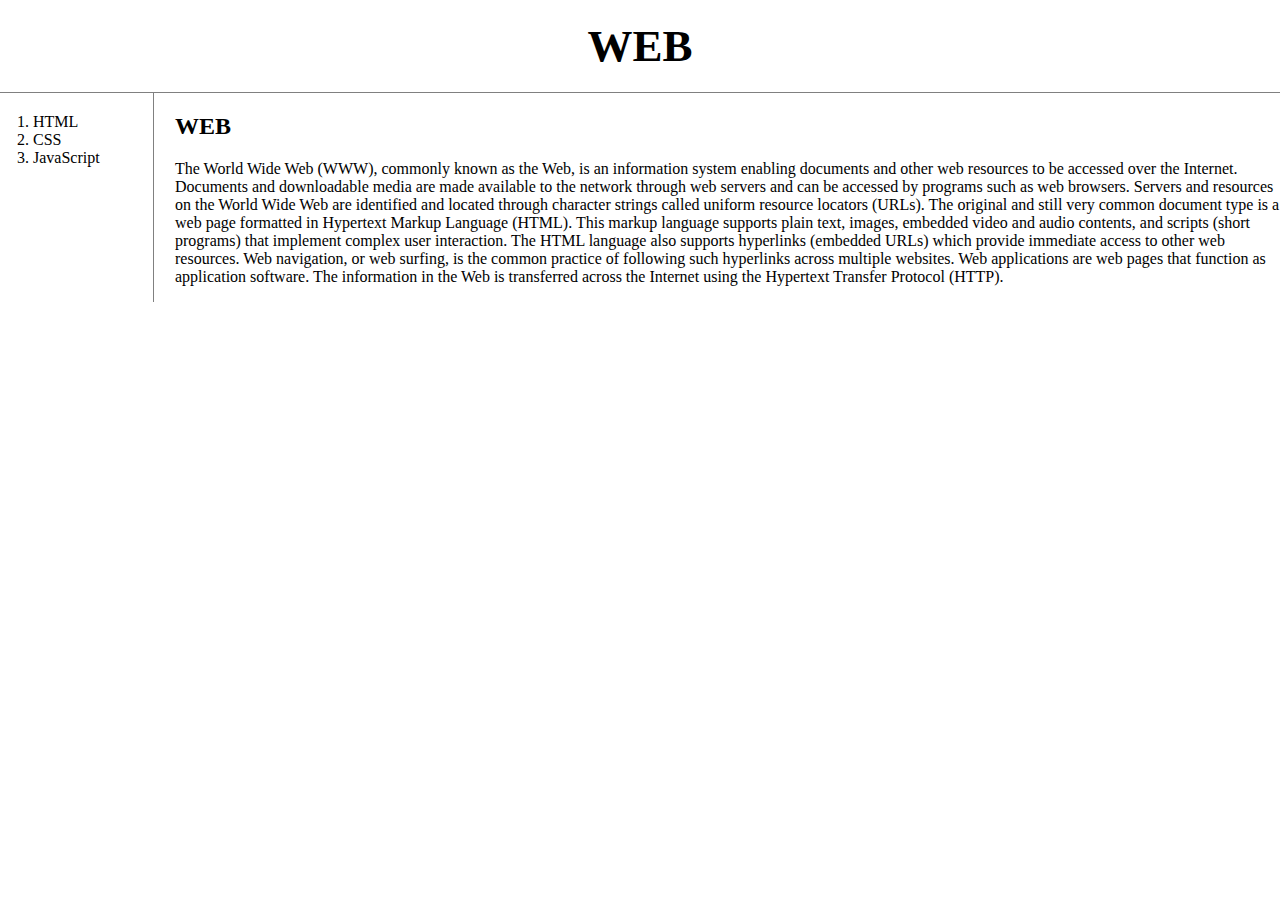
<file: index.html>
<!doctype html>
<html>
<head>
    <title>WEB1 - Welcome</title>
    <meta charset="utf-8">
    <link rel="stylesheet" href="style.css">
</head>

<body>
    <h1><a href="index.html">WEB</a></h1>
    <div id="grid">
        <ol>
            <!-- ul:unordered list, ol:ordered list, ul:parent tag, li:child tag -->
            <li><a href="1.html">HTML</a></li>
            <li><a href="2.html">CSS</a></li>
            <li><a href="3.html">JavaScript</a></li>
        </ol>
        <div id="article">
            <h2>WEB</h2>
            <p>
                The World Wide Web (WWW), commonly known as the Web, is an information system enabling documents and other web resources to be accessed over the Internet.
                Documents and downloadable media are made available to the network through web servers and can be accessed by programs such as web browsers. Servers and resources on the World Wide Web are identified and located through character strings called uniform resource locators (URLs). The original and still very common document type is a web page formatted in Hypertext Markup Language (HTML). This markup language supports plain text, images, embedded video and audio contents, and scripts (short programs) that implement complex user interaction. The HTML language also supports hyperlinks (embedded URLs) which provide immediate access to other web resources. Web navigation, or web surfing, is the common practice of following such hyperlinks across multiple websites. Web applications are web pages that function as application software. The information in the Web is transferred across the Internet using the Hypertext Transfer Protocol (HTTP).</p>
        </div>
    </div>
</body>
</html>
</file>
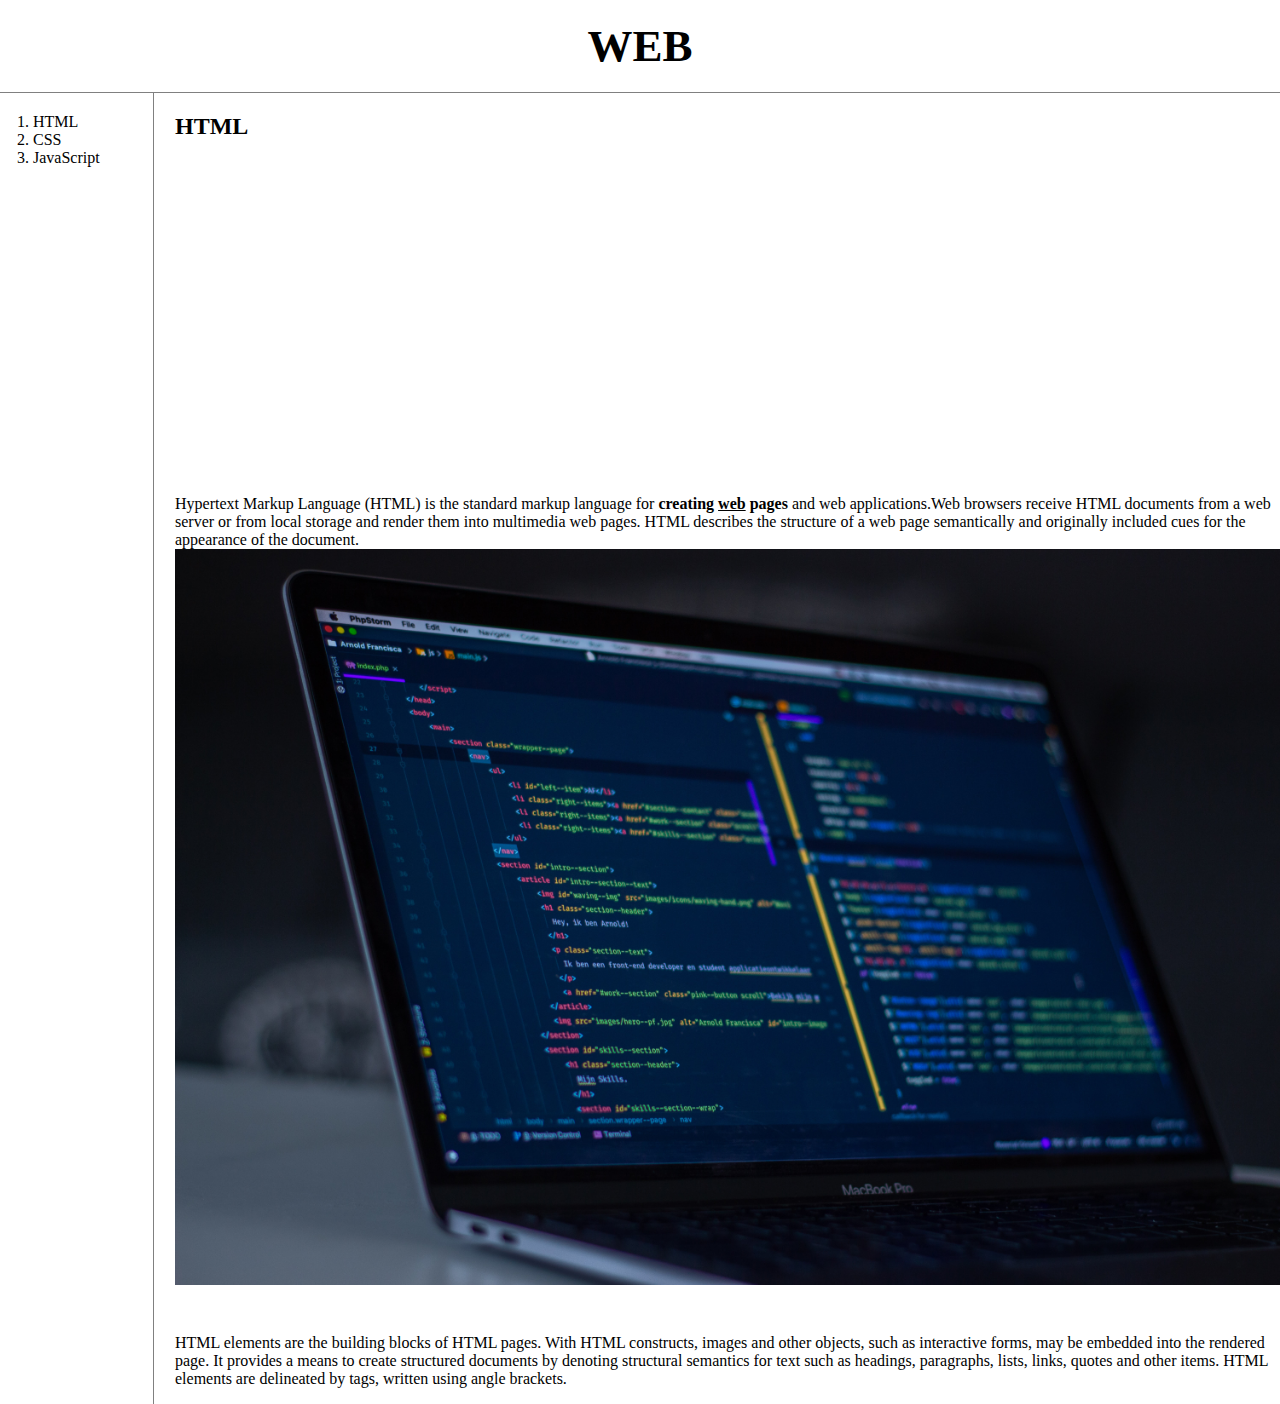
<file: 1.html>
<!doctype html>
<html>
<head>
    <title>WEB1 - HTML</title>
    <meta charset="utf-8">
    <link rel="stylesheet" href="style.css">
</head>

<body>
    <h1><a href="index.html">WEB</a></h1>
    
    <div id="grid">
        <ol>
            <!-- ul:unordered list, ol:ordered list, ul:parent tag, li:child tag -->
            <li><a href="1.html">HTML</a></li>
            <li><a href="2.html">CSS</a></li>
            <li><a href="3.html">JavaScript</a></li>
        </ol>
        <div id="article">
            <h2>HTML</h2>
            <p>
                <iframe width="560" height="315" src="https://www.youtube.com/embed/7T7r_oSp0SE" title="YouTube video player" frameborder="0" allow="accelerometer; autoplay; clipboard-write; encrypted-media; gyroscope; picture-in-picture; web-share" allowfullscreen></iframe>
            </p>
            <p><a href="https://www.w3.org/TR/2011/WD-html5-20110405/" target="_blank" title="html5 specification">Hypertext Markup Language (HTML)</a> is the standard markup language for <strong>creating <u>web</u> pages</strong> and web applications.Web browsers receive HTML documents from a web server or from local storage and render them into multimedia web pages. HTML describes the structure of a web page semantically and originally included cues for the appearance of the document.
            <img src="coding.jpg" width="100%">
            </p>
            <p style="margin-top:45px;">HTML elements are the building blocks of HTML pages. With HTML constructs, images and other objects, such as interactive forms, may be embedded into the rendered page. It provides a means to create structured documents by denoting structural semantics for text such as headings, paragraphs, lists, links, quotes and other items. HTML elements are delineated by tags, written using angle brackets.
            </p>
        </div>
    </div>
</body>
</html>
</file>
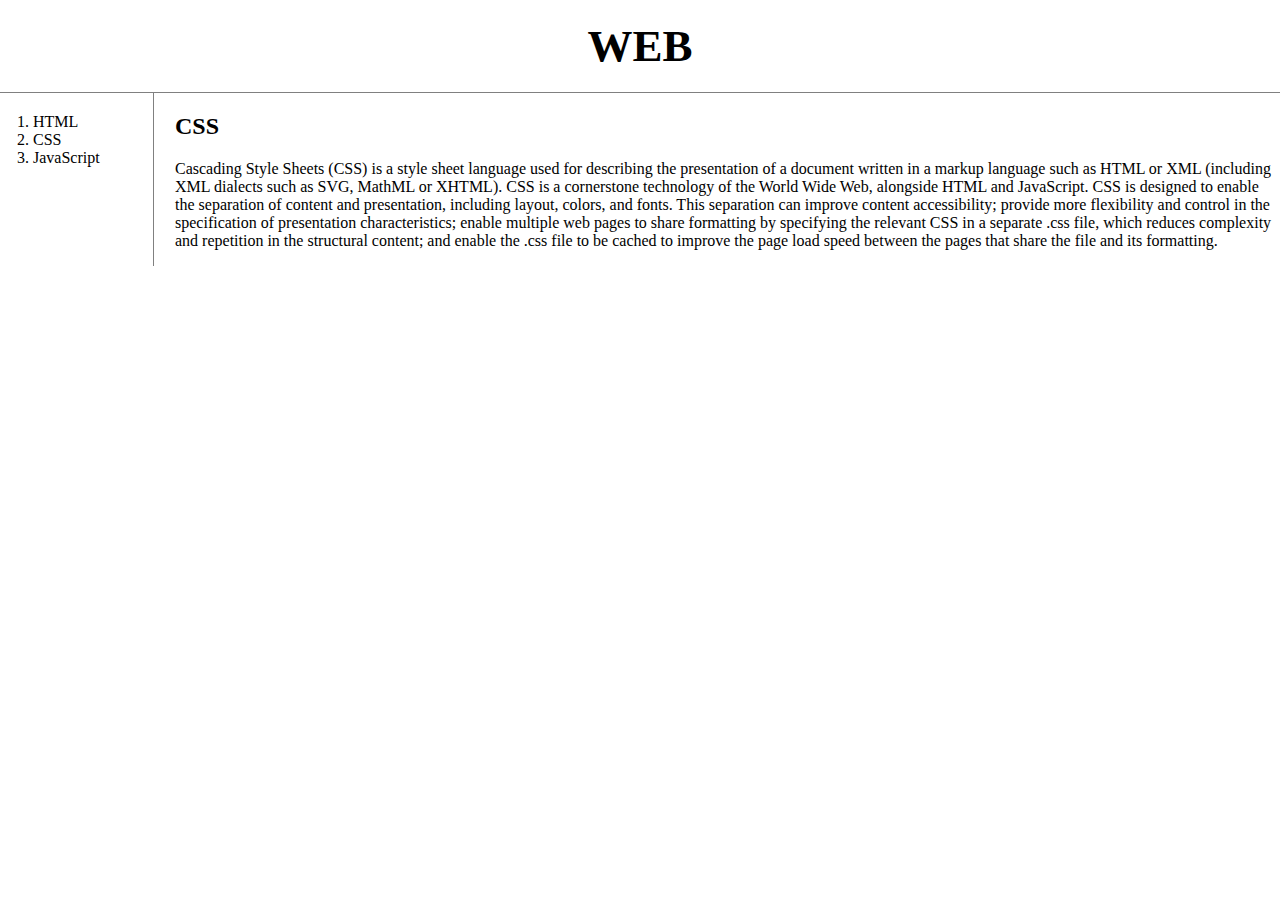
<file: 2.html>
<!doctype html>
<html>
<head>
    <title>WEB1 - CSS</title>
    <meta charset="utf-8">
    <link rel="stylesheet" href="style.css">
</head>

<body>
    <h1><a href="index.html">WEB</a></h1>
    <div id="grid">
        <ol>
            <!-- ul:unordered list, ol:ordered list, ul:parent tag, li:child tag -->
            <li><a href="1.html">HTML</a></li>
            <li><a href="2.html">CSS</a></li>
            <li><a href="3.html">JavaScript</a></li>
        </ol>
        <div id="article">
            <h2>CSS</h2>
            <p>
                Cascading Style Sheets (CSS) is a style sheet language used for describing the presentation of a document written in a markup language such as HTML or XML (including XML dialects such as SVG, MathML or XHTML). CSS is a cornerstone technology of the World Wide Web, alongside HTML and JavaScript.
                CSS is designed to enable the separation of content and presentation, including layout, colors, and fonts. This separation can improve content accessibility; provide more flexibility and control in the specification of presentation characteristics; enable multiple web pages to share formatting by specifying the relevant CSS in a separate .css file, which reduces complexity and repetition in the structural content; and enable the .css file to be cached to improve the page load speed between the pages that share the file and its formatting.
            </p>
        </div>
    </div>    
</body>
</html>

    <!--
    <h1><a href="index.html"><font color="red">WEB</font></a></h1>
    <ol>
        <li><a href="1.html"><font color="red">HTML</font></a></li>
        <li><a href="2.html"><font color="red">CSS</font></a></li>
        <li><a href="3.html"><font color="red">JavaScript</font></a></li>
    </ol>
    -->
</file>
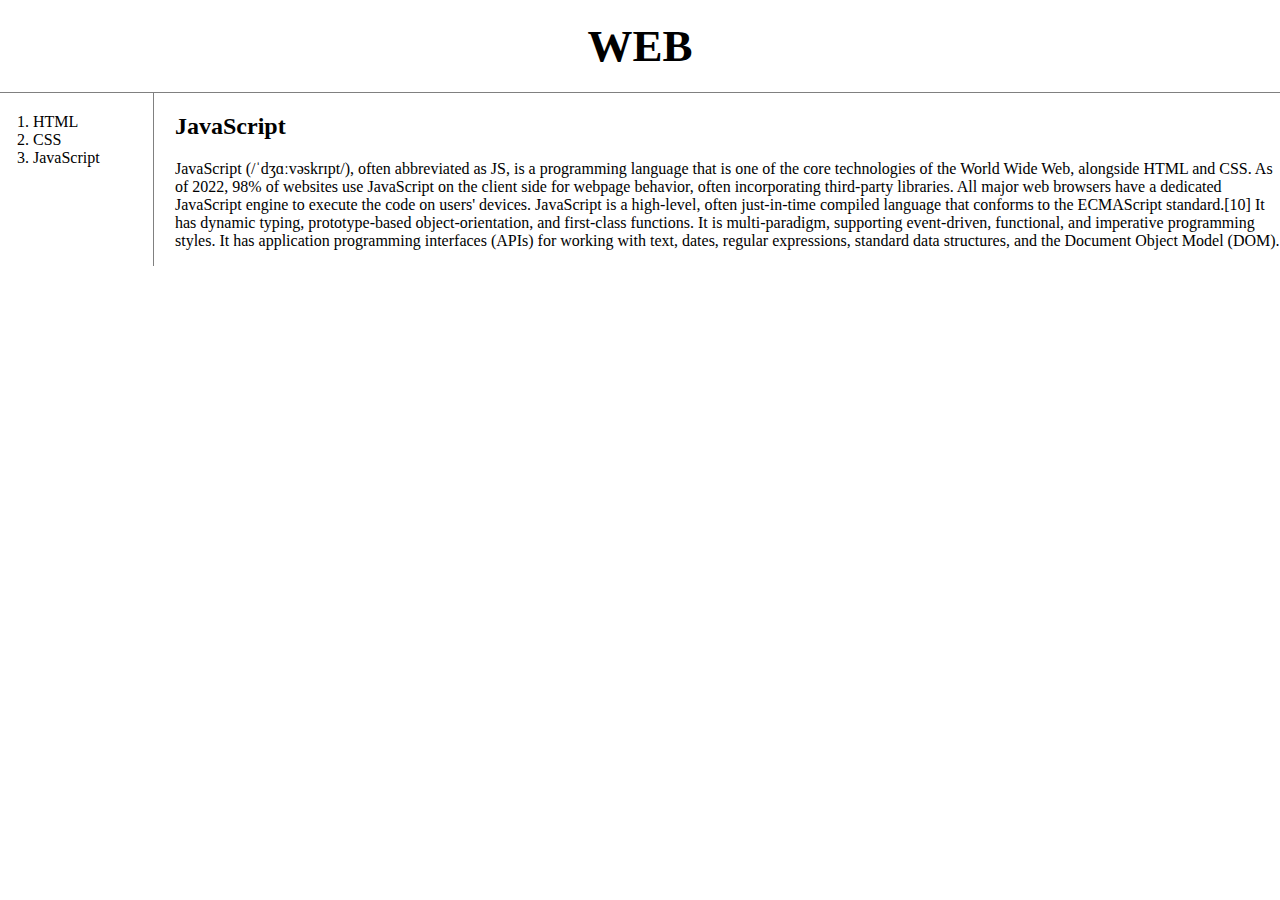
<file: 3.html>
<!doctype html>
<html>
<head>
    <title>WEB1 - JavaScript</title>
    <meta charset="utf-8">
    <link rel="stylesheet" href="style.css">
</head>

<body>
    <h1><a href="index.html">WEB</a></h1>
    <div id="grid">
        <ol>
            <!-- ul:unordered list, ol:ordered list, ul:parent tag, li:child tag -->
            <li><a href="1.html">HTML</a></li>
            <li><a href="2.html">CSS</a></li>
            <li><a href="3.html">JavaScript</a></li>
        </ol>
        <div id="article">
            <h2>JavaScript</h2>
            <p>
                JavaScript (/ˈdʒɑːvəskrɪpt/), often abbreviated as JS, is a programming language that is one of the core technologies of the World Wide Web, alongside HTML and CSS. As of 2022, 98% of websites use JavaScript on the client side for webpage behavior, often incorporating third-party libraries. All major web browsers have a dedicated JavaScript engine to execute the code on users' devices.
                JavaScript is a high-level, often just-in-time compiled language that conforms to the ECMAScript standard.[10] It has dynamic typing, prototype-based object-orientation, and first-class functions. It is multi-paradigm, supporting event-driven, functional, and imperative programming styles. It has application programming interfaces (APIs) for working with text, dates, regular expressions, standard data structures, and the Document Object Model (DOM).
            </p>
        </div>
    </div>
</body>
</html>
</file>
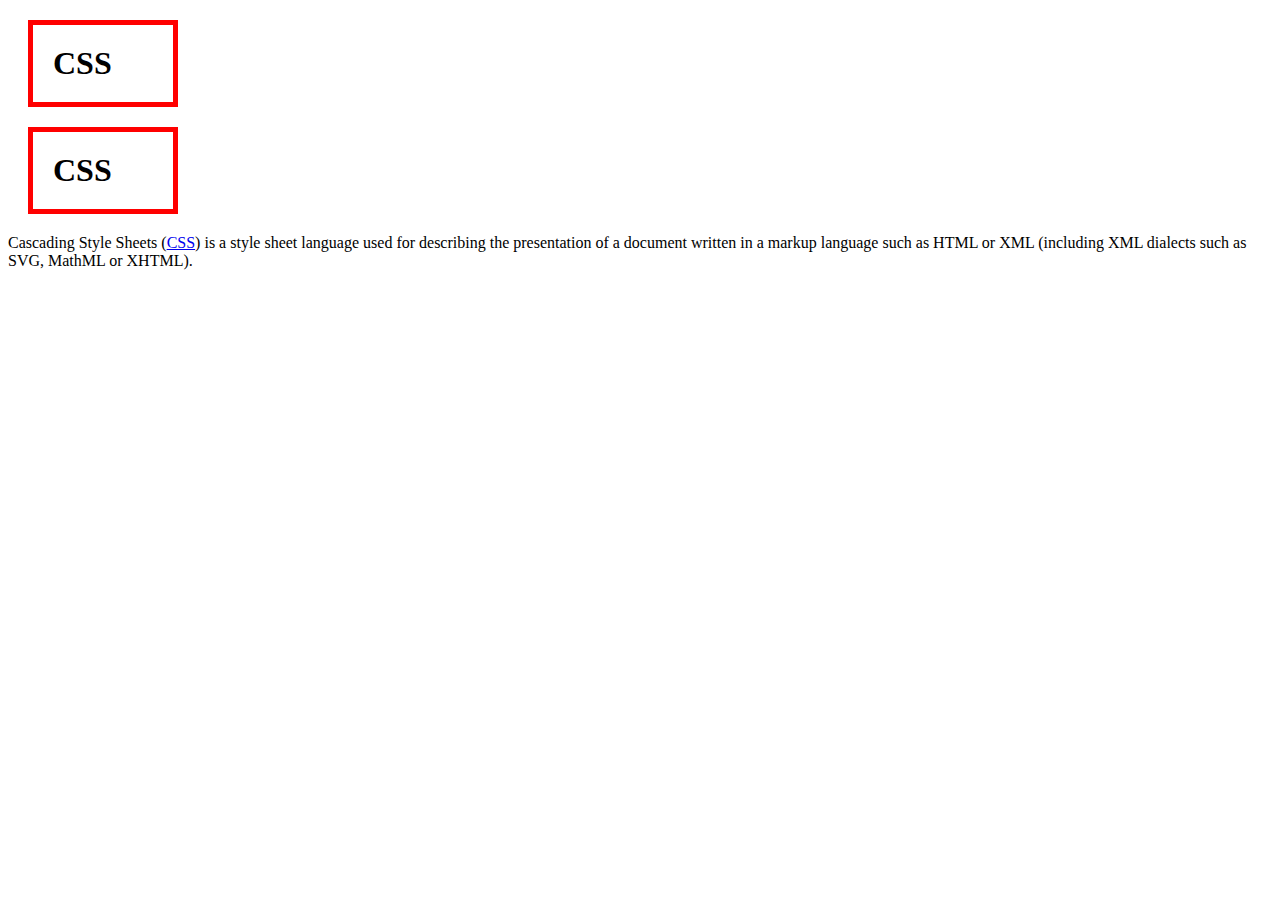
<file: box.html>
<!DOCTYPE html>
<html>
    <head>
        <meta charset="utf-8">
        <title></title>
        <style>
            /*
            block level element(whole)
            */
            h1{
                border: 5px solid red;
                padding: 20px;
                margin: 20px;
                display: block;
                width: 100px;
            }
            /*
            inline element(part)
            a{
                border-width: 5px;
                border-color: red;
                border-style: solid;
            }
            */
        </style>
    </head>
    <body>
        <h1>CSS</h1>
        <h1>CSS</h1>Cascading Style Sheets (<a href="https://ko.wikipedia.org/wiki/CSS">CSS</a>) is a style sheet language used for describing the presentation of a document written in a markup language such as HTML or XML (including XML dialects such as SVG, MathML or XHTML).
    </body>
</html>
</file>
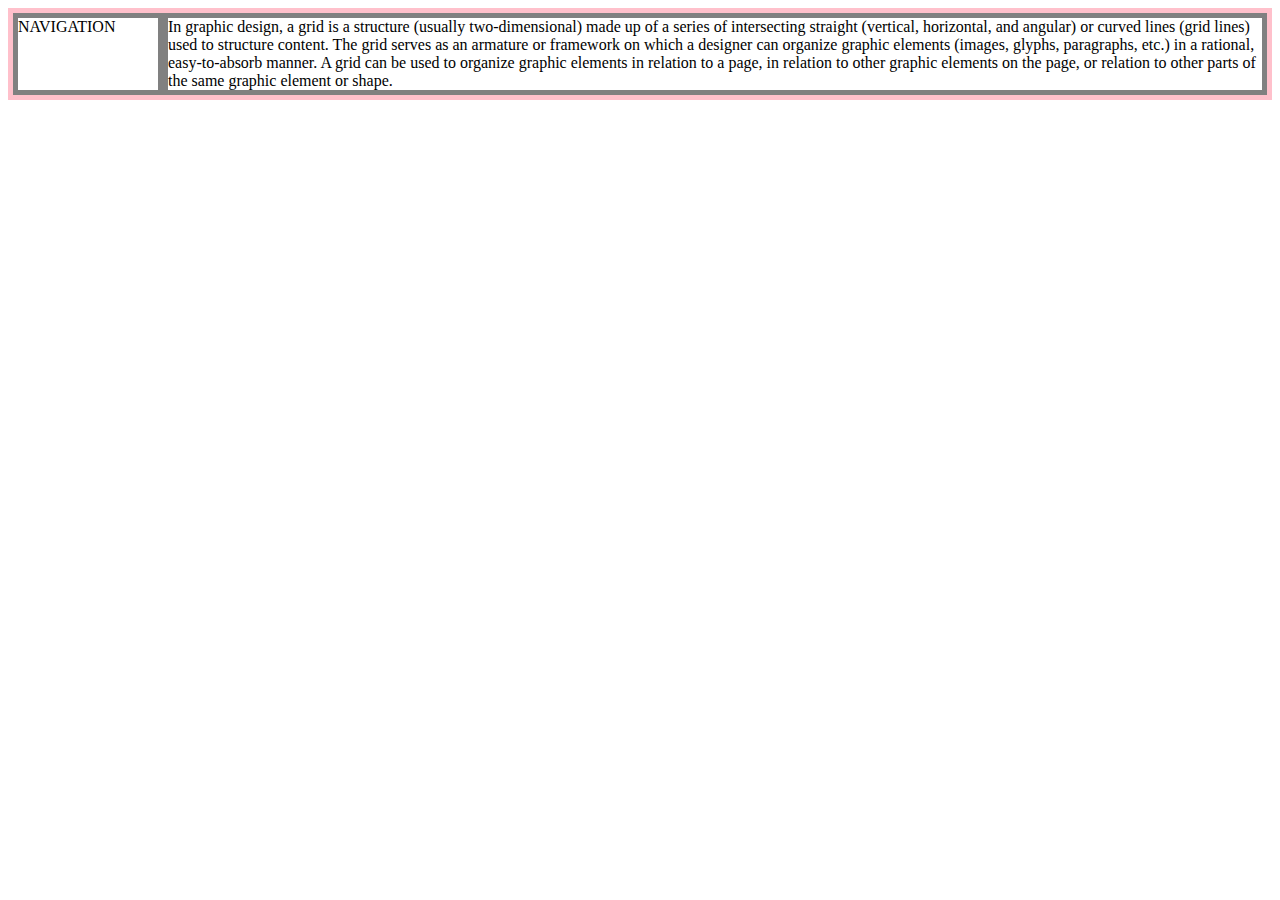
<file: grid.html>
<!DOCTYPE html>
<html>
    <head>
        <meta charset="UTF-8">
        <title></title>
        <style>
            #grid{
                border: 5px solid pink;
                display: grid;
                grid-template-columns: 150px 1fr;
            }
            div{
                border: 5px solid gray;
            }
        </style>
    </head>
    <body>
        <div id="grid">
            <!-- div:block, span:inline -->
            <div>NAVIGATION</div>
            <div>In graphic design, a grid is a structure (usually two-dimensional) made up of a series of intersecting straight (vertical, horizontal, and angular) or curved lines (grid lines) used to structure content. The grid serves as an armature or framework on which a designer can organize graphic elements (images, glyphs, paragraphs, etc.) in a rational, easy-to-absorb manner. A grid can be used to organize graphic elements in relation to a page, in relation to other graphic elements on the page, or relation to other parts of the same graphic element or shape.</div>
        </div>
    </body>
</html>
</file>
<file: style.css>
body{
    margin: 0;
}
a {
    color:black;
    text-decoration: none;
}
h1{
    font-size: 45px;
    text-align: center;
    border-bottom: 1px solid gray;
    margin: 0;
    padding: 20px;
}
ol{
    border-right: 1px solid gray;
    width: 100px;
    margin: 0;
    padding: 20px;
}
#grid{
    display: grid;
    grid-template-columns: 150px 1fr;
}
#grid ol{
    padding-left: 33px;
}
#grid #article{
    padding-left: 25px;
}
@media(max-width: 800px){
    #grid{
        display: block;
    }
    ol{
        border-right: none;
    }
    h1{
        border-bottom: none;
    }
}
</file>
